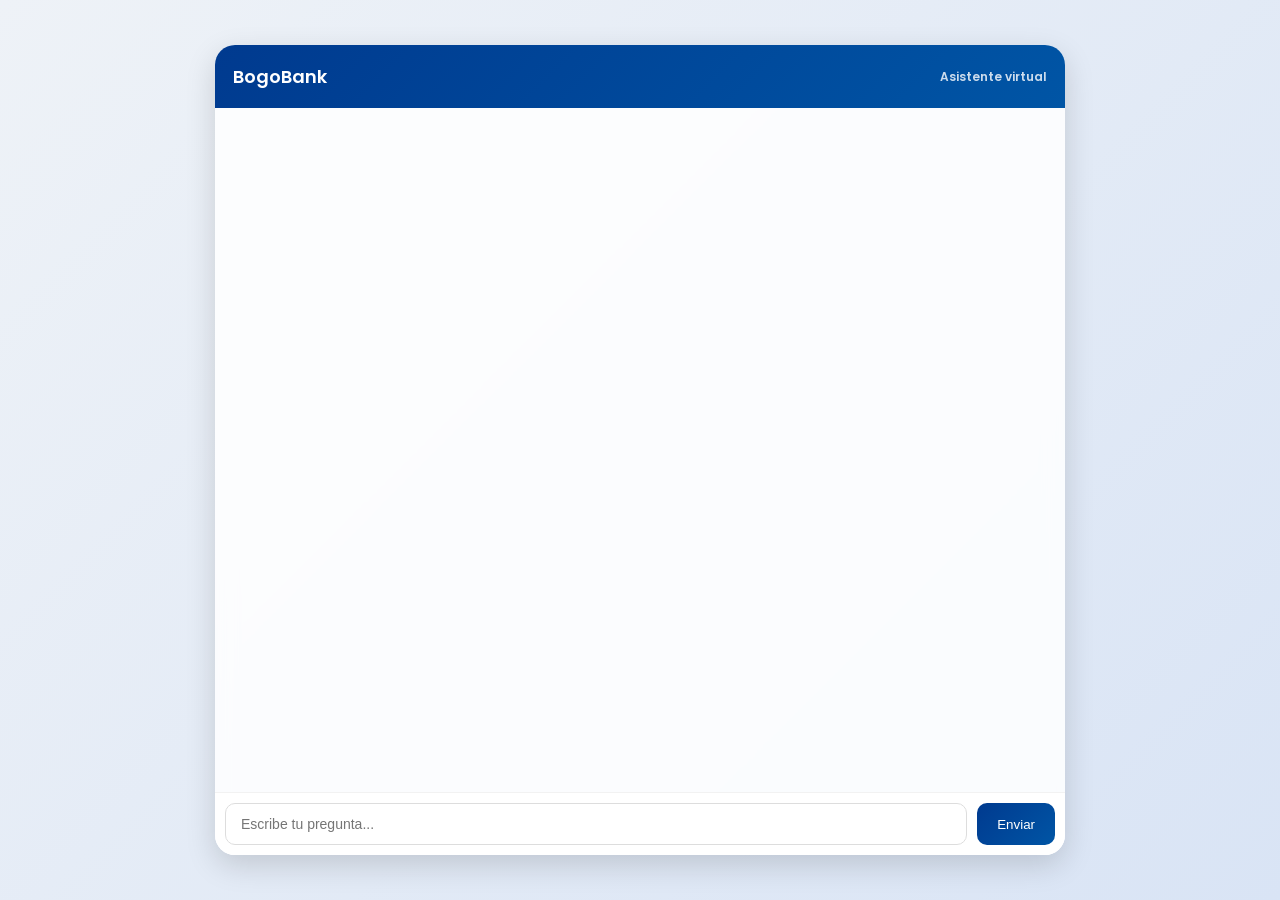
<file: rag/index.html>
<!DOCTYPE html>
<html lang="es">
<head>
  <meta charset="UTF-8">
  <title>Chat Elegante</title>
  <link href="https://fonts.googleapis.com/css2?family=Poppins:wght@300;400;500;600&display=swap" rel="stylesheet">

  <style>
    * {
      box-sizing: border-box;
    }

    body {
      margin: 0;
      font-family: 'Poppins', sans-serif;
      background: linear-gradient(135deg, #eef2f7, #d9e4f5);
      height: 100vh;
      display: flex;
      align-items: center;
      justify-content: center;
    }

    .chat-container {
      width: 100%;
      max-width: 850px;
      height: 90vh;
      background: rgba(255, 255, 255, 0.85);
      backdrop-filter: blur(10px);
      border-radius: 20px;
      box-shadow: 0 10px 30px rgba(0,0,0,0.15);
      display: flex;
      flex-direction: column;
      overflow: hidden;
    }

    .header {
      background: linear-gradient(135deg, #003A8F, #0055A5);
      color: white;
      padding: 18px;
      font-size: 18px;
      font-weight: 600;
      display: flex;
      align-items: center;
      justify-content: space-between;
    }

    .messages {
      flex: 1;
      padding: 20px;
      overflow-y: auto;
      display: flex;
      flex-direction: column;
      gap: 12px;
    }

    .message {
      max-width: 75%;
      padding: 12px 16px;
      border-radius: 18px;
      font-size: 14px;
      line-height: 1.5;
      animation: fadeIn 0.3s ease-in-out;
    }

    .user {
      background: linear-gradient(135deg, #0055A5, #007BFF);
      color: white;
      align-self: flex-end;
      text-align: right;
      border-bottom-right-radius: 4px;
    }

    .bot {
      background: #f1f5fb;
      color: #1a1a1a;
      align-self: flex-start;
      border-bottom-left-radius: 4px;
    }

    .input-container {
      display: flex;
      padding: 10px;
      border-top: 1px solid rgba(0,0,0,0.05);
      background: white;
    }

    input {
      flex: 1;
      padding: 12px 15px;
      border-radius: 10px;
      border: 1px solid #ddd;
      outline: none;
      font-size: 14px;
      transition: 0.2s;
    }

    input:focus {
      border-color: #0055A5;
      box-shadow: 0 0 0 2px rgba(0,85,165,0.1);
    }

    button {
      margin-left: 10px;
      padding: 0 20px;
      border-radius: 10px;
      border: none;
      background: linear-gradient(135deg, #003A8F, #0055A5);
      color: white;
      font-weight: 500;
      cursor: pointer;
      transition: 0.2s;
    }

    button:hover {
      transform: translateY(-1px);
      box-shadow: 0 4px 10px rgba(0,0,0,0.15);
    }

    @keyframes fadeIn {
      from {
        opacity: 0;
        transform: translateY(10px);
      }
      to {
        opacity: 1;
        transform: translateY(0);
      }
    }

    /* Scroll elegante */
    .messages::-webkit-scrollbar {
      width: 6px;
    }

    .messages::-webkit-scrollbar-thumb {
      background: rgba(0,0,0,0.2);
      border-radius: 10px;
    }
  </style>
</head>

<body>

<div class="chat-container">
  <div class="header">
    <div>BogoBank</div>
    <div style="font-size: 12px; opacity: 0.8;">Asistente virtual</div>
  </div>

  <div id="messages" class="messages"></div>

  <div class="input-container">
    <input id="input" type="text" placeholder="Escribe tu pregunta..." />
    <button onclick="sendMessage()">Enviar</button>
  </div>
</div>

<script>
  const API_URL = "http://127.0.0.1:8000/";

  function addMessage(text, type) {
    const messages = document.getElementById("messages");

    const div = document.createElement("div");
    div.classList.add("message", type);
    div.innerText = text;

    messages.appendChild(div);
    messages.scrollTop = messages.scrollHeight;
  }

  async function sendMessage() {
    const input = document.getElementById("input");
    const text = input.value.trim();

    if (!text) return;

    addMessage(text, "user");
    input.value = "";

    const loading = document.createElement("div");
    loading.classList.add("message", "bot");
    loading.innerText = "Pensando...";
    document.getElementById("messages").appendChild(loading);

    try {
      const response = await fetch(API_URL, {
        method: "POST",
        headers: {
          "Content-Type": "application/json"
        },
        body: JSON.stringify({ question: text })
      });

      const data = await response.json();

      loading.remove();
      addMessage(data.answer, "bot");

    } catch (error) {
      loading.remove();
      addMessage("Error conectando con el servidor", "bot");
    }
  }

  document.getElementById("input").addEventListener("keypress", function(e) {
    if (e.key === "Enter") {
      sendMessage();
    }
  });
</script>

</body>
</html>
</file>
